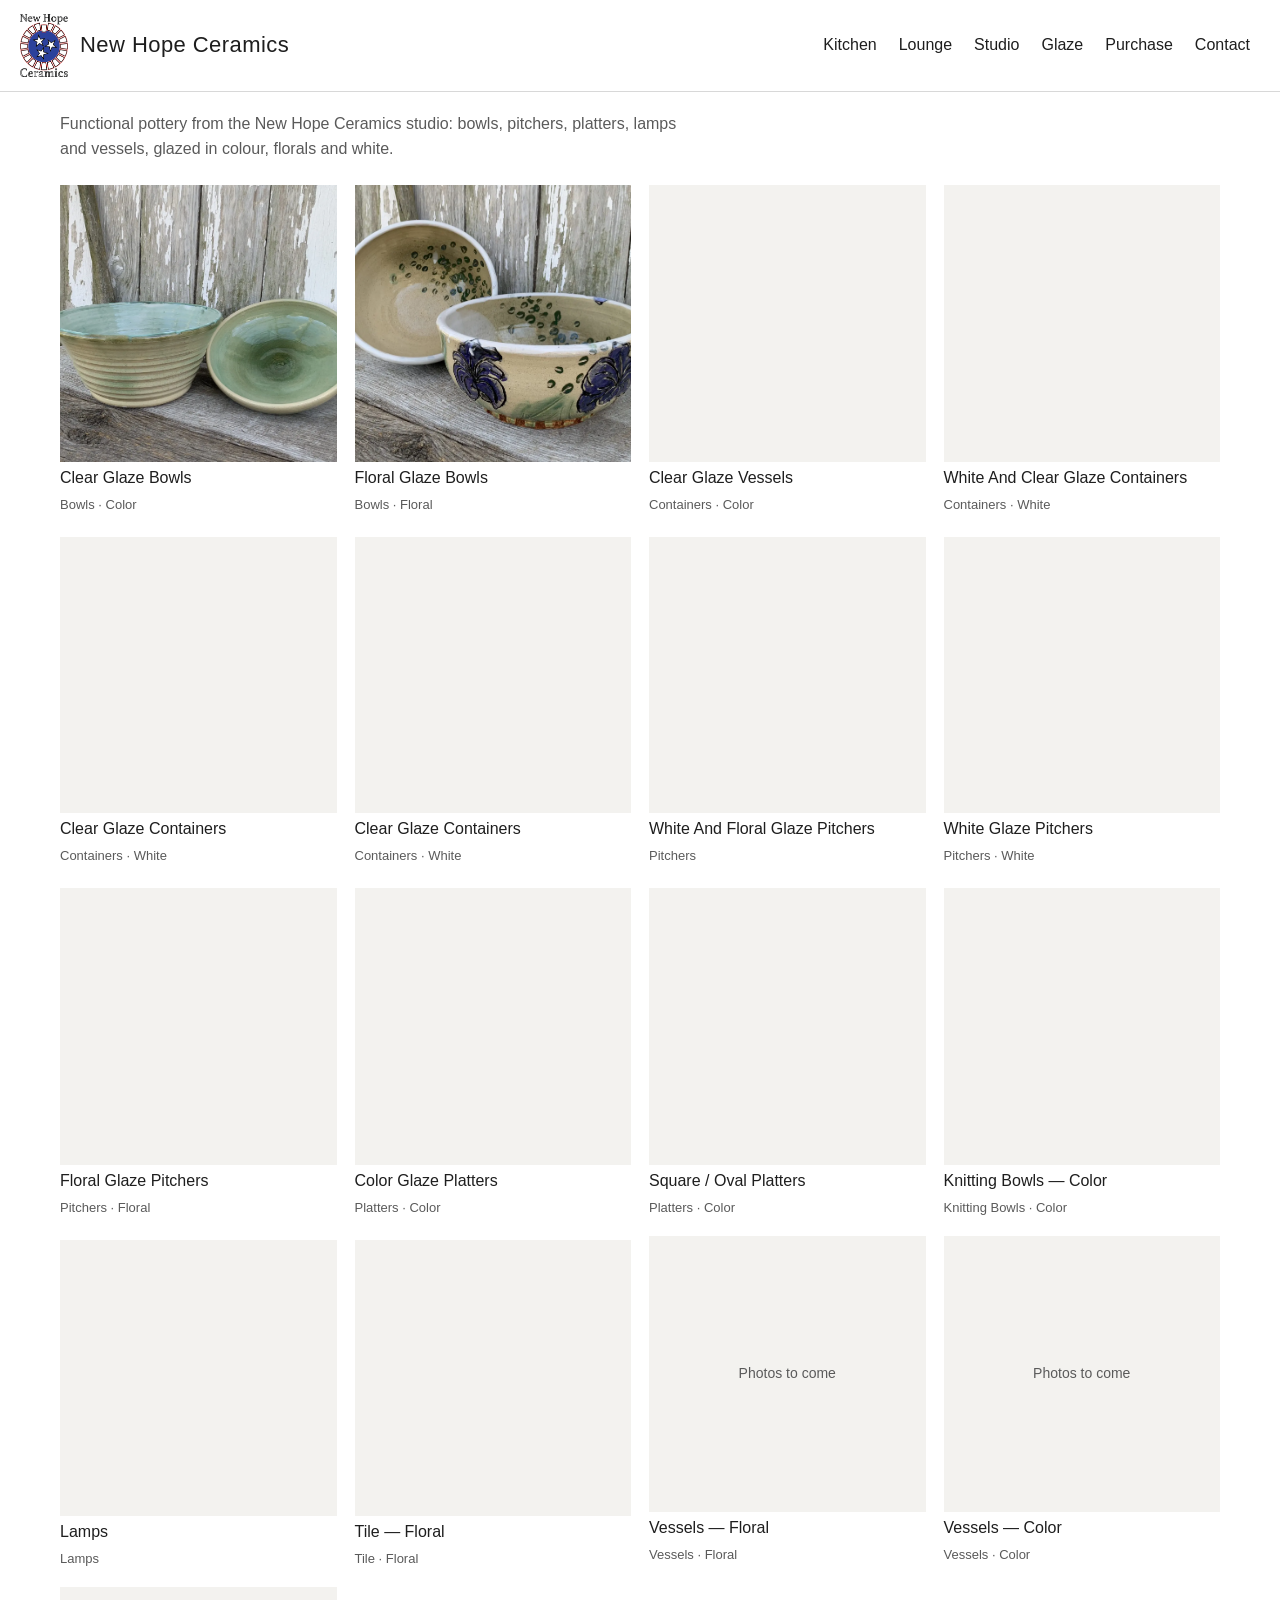
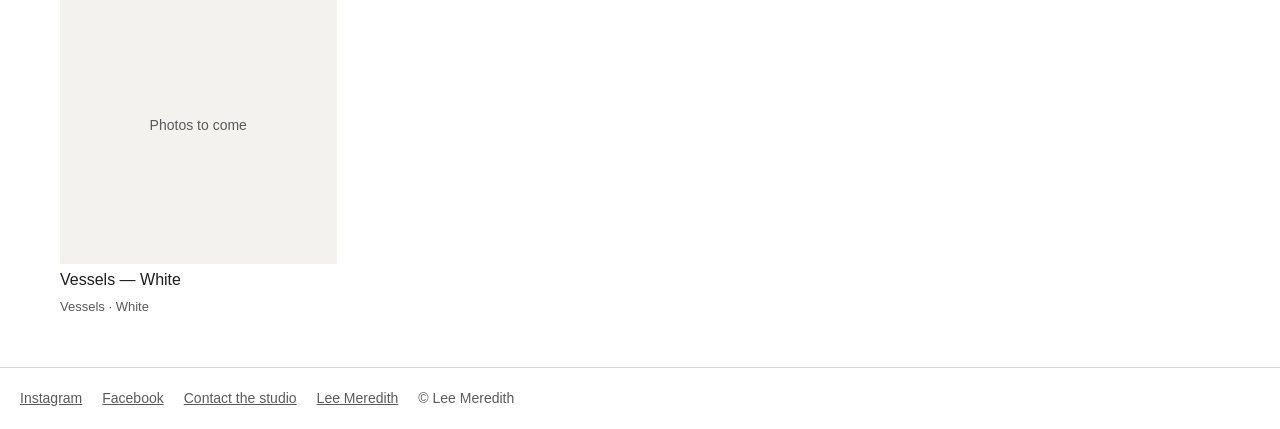
<file: newhopeceramics.html>
<!DOCTYPE html>
<html lang="en">
<head>
	<meta charset="utf-8">
	<title>Moved — New Hope Ceramics</title>
	<meta http-equiv="refresh" content="0; url=index.html">
	<link rel="canonical" href="index.html">
</head>
<body><p>This page has moved to <a href="index.html">index.html</a>.</p></body>
</html>
</file>
